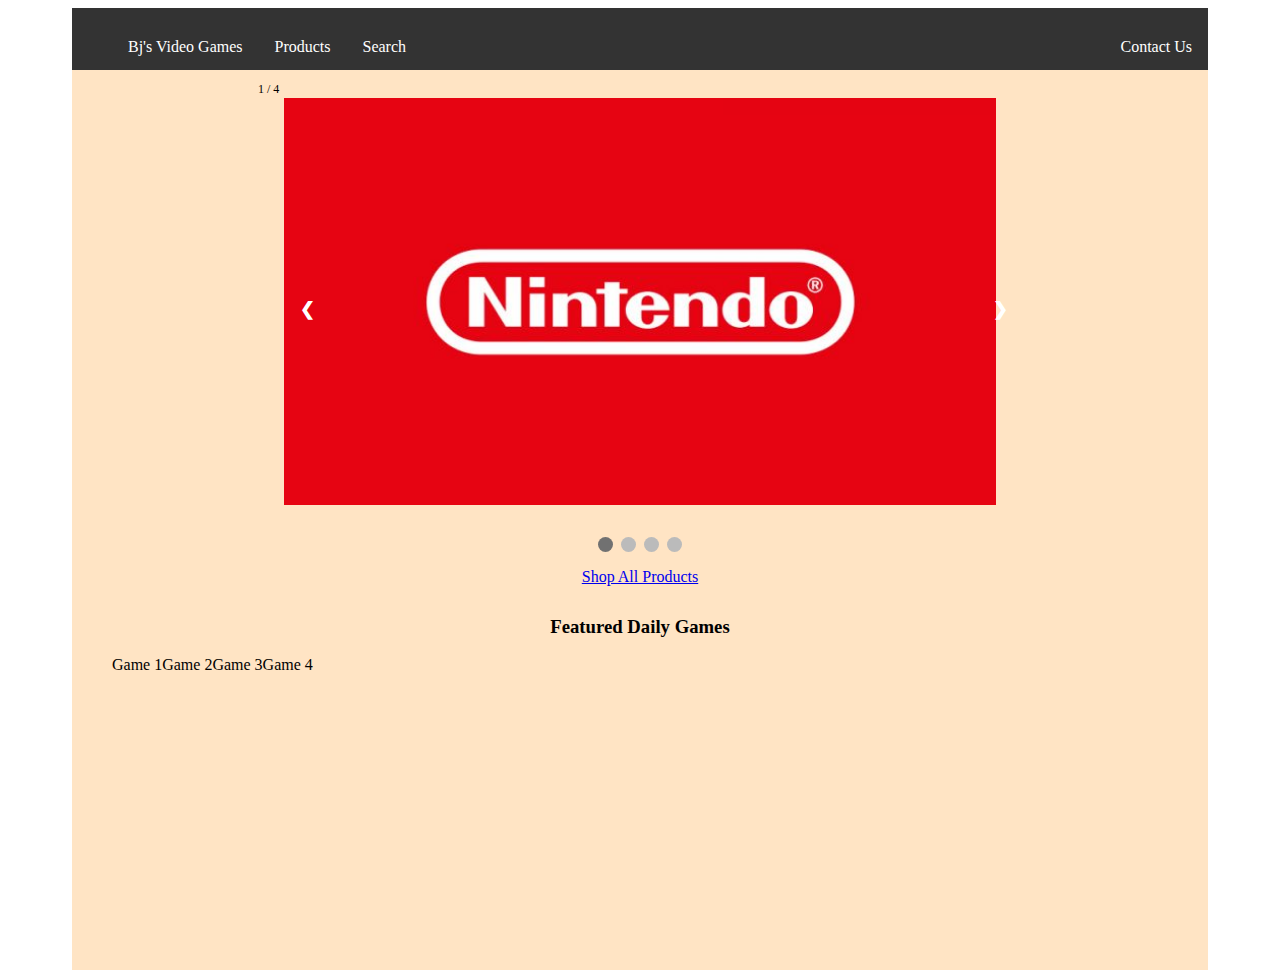
<file: webclient/index.html>
<!DOCTYPE html>
<html lang="en">
   
<head>
    <meta charset="UTF-8">
    <meta name="viewport" content="width=device-width, initial-scale=1.0">
    <title>Store Homepage</title>
    <link rel="stylesheet" href="styles.css">
   
</head>


<body>
   
    <div class="container">

    

    <nav class="topnav"> 
    <ul>
        <li style="float: left;"><a href="./index.html">Bj's Video Games</a></li>
        <li><a href="./products.html">Products</a></li>
        <li><a href="./search.html">Search</a></li>
        <li style="float: right;"><a href="./users.html">Contact Us</a></li>
    </ul>
    </nav>
        
        <div class="main">
      <!-- Slideshow container -->
<div class="slideshow-container">

    <!-- Full-width images with number and caption text -->
    <div class="mySlides fade">
      <div class="numbertext">1 / 4</div>
      <img src="nintendo.png" style="width:100%">
    
    </div>
  
    <div class="mySlides fade">
      <div class="numbertext">2 / 4</div>
      <img src="xbox.png" style="width:100%">
      
    </div>
  
    <div class="mySlides fade">
      <div class="numbertext">3 / 4</div>
      <img src="playstation.png" style="width:100%">
     
    </div>

    <div class="mySlides fade">
        <div class="numbertext">4 / 4</div>
        <img src="pc.png" style="width:100%">
        
      </div>
  
    <!-- Next and previous buttons -->
    <a class="prev" onclick="plusSlides(-1)">&#10094;</a>
    <a class="next" onclick="plusSlides(1)">&#10095;</a>
  </div>

  
  <!-- The dots/circles -->
  <div style="text-align:center">
    <span class="dot" onclick="currentSlide(1)"></span>
    <span class="dot" onclick="currentSlide(2)"></span>
    <span class="dot" onclick="currentSlide(3)"></span>
    <span class="dot" onclick="currentSlide(4)"></span>
  </div>
        <div id="allProductsb">
            <a href="products.html">Shop All Products</a>
        </div>

        <h3>Featured Daily Games</h3>
        <ul>
            <li>Game 1</li>
            <li>Game 2</li>
            <li>Game 3</li>
            <li>Game 4</li>
        </ul>
    </div>
</div>





<script src="slides.js"></script>
</body>
</html>
</file>
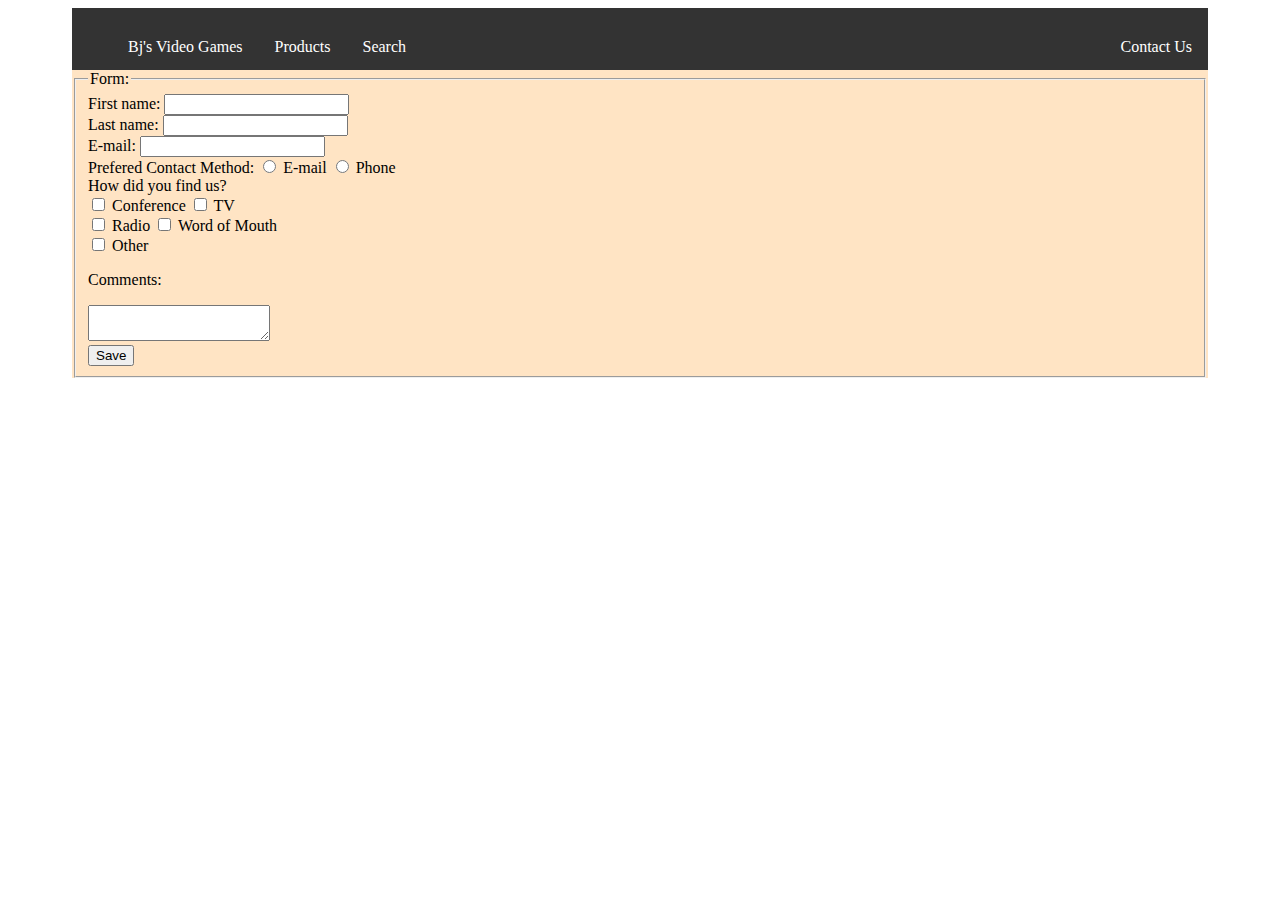
<file: webclient/contact.html>
<!DOCTYPE html>
<html lang="en">
<head>
    <meta charset="UTF-8">
    <meta name="viewport" content="width=device-width, initial-scale=1.0">
    <title>Contact Us</title>
    <link rel="stylesheet" href="styles.css">
</head>
<body>

    <div class=container> 
        <nav class="topnav"> 
            <ul>
                <li><a href="index.html">Bj's Video Games</a></li>
                <li><a href="products.html">Products</a></li>
                <li><a href="search.html">Search</a></li>
                <li style="float: right;"><a href="contact.html">Contact Us</a></li>
            </ul>
        </nav>
    <!-- <h1>Contact Us</h1> -->



    <form action="/action_page.php" method="get">
        <fieldset>
            <legend>Form:</legend>
            <label for="fname">First name:</label>
            <input type="text" id="fname" name="fname"><br>

            <label for="lname">Last name:</label>
            <input type="text" id="lname" name="lname"><br>

            <label for="email">E-mail:</label>
            <input type="email" id="email" name="email"><br>

            <label for="Prefcontact">Prefered Contact Method:</label>
            <input type="radio" id="emailR" name="Prefcontact" value="emailR">
            <label for="email">E-mail</label>
            <input type="radio" id="phoneR" name="Prefcontact" value="phoneR">
            <label for="female">Phone</label><br>

            <label for="hearUs">How did you find us?</label><br>
            <input type="checkbox" id="conferenceH" name="conferenceH" value="conference">
            <label for="conferenceH"> Conference</label>
            <input type="checkbox" id="tvH" name="tvH" value="tv">
            <label for="tvH"> TV</label><br>
            <input type="checkbox" id="radioH" name="radioH" value="radio">
            <label for="radioH"> Radio</label>
            <input type="checkbox" id="WordH" name="WordH" value="wordofmouth">
            <label for="WordH"> Word of Mouth</label><br>
            <input type="checkbox" id="otherH" name="otherH" value="other">
            <label for="otherH"> Other</label><br>

            <p class="textbox">Comments:</p>
            <textarea type="text" id="nameList" value="text..."></textarea><br>
            <input type="submit" value="Save">
        </fieldset>  
    </form>

    </div>
</body>
</html>
</file>
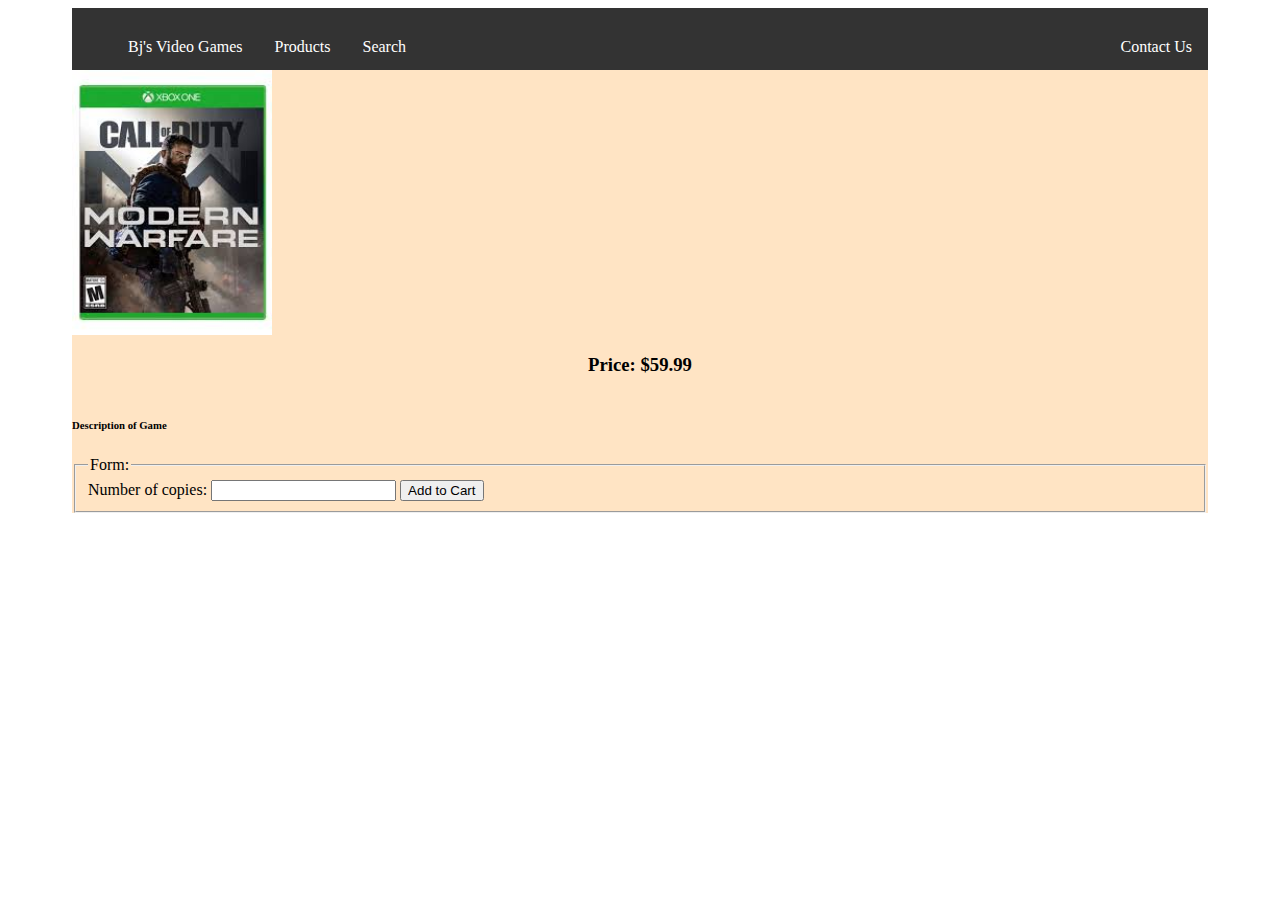
<file: webclient/productDetail.html>
<!DOCTYPE html>
<html lang="en">
<head>
    <meta charset="UTF-8">
    <meta name="viewport" content="width=device-width, initial-scale=1.0">
    <title>Product Detail</title>
    <link rel="stylesheet" href="styles.css">
</head>
<body>
<div class=container>  
    <nav class="topnav"> 
        <ul>
            <li><a href="index.html">Bj's Video Games</a></li>
            <li><a href="products.html">Products</a></li>
            <li><a href="search.html">Search</a></li>
            <li style="float: right;"><a href="users.html">Contact Us</a></li>
        </ul>
    </nav>
    <!-- <h1>Product Detail</h1> -->
    <img alt="Call Of Duty: Modern Warfare" src= "xcmw.jpeg"
    width=200" height="265">
    
    <h3>Price: $59.99</h3>
    <h6>Description of Game</h6>




    <form action="/action_page.php" method="get">
        <fieldset>
            <legend>Form:</legend>
            <label for="fnum">Number of copies:</label>
            <input type="integer" id="fnum" name="fnum">

            <input type="submit" value="Add to Cart">

        </fieldset>  
    </form>
</div>
</body>
</html>
</file>
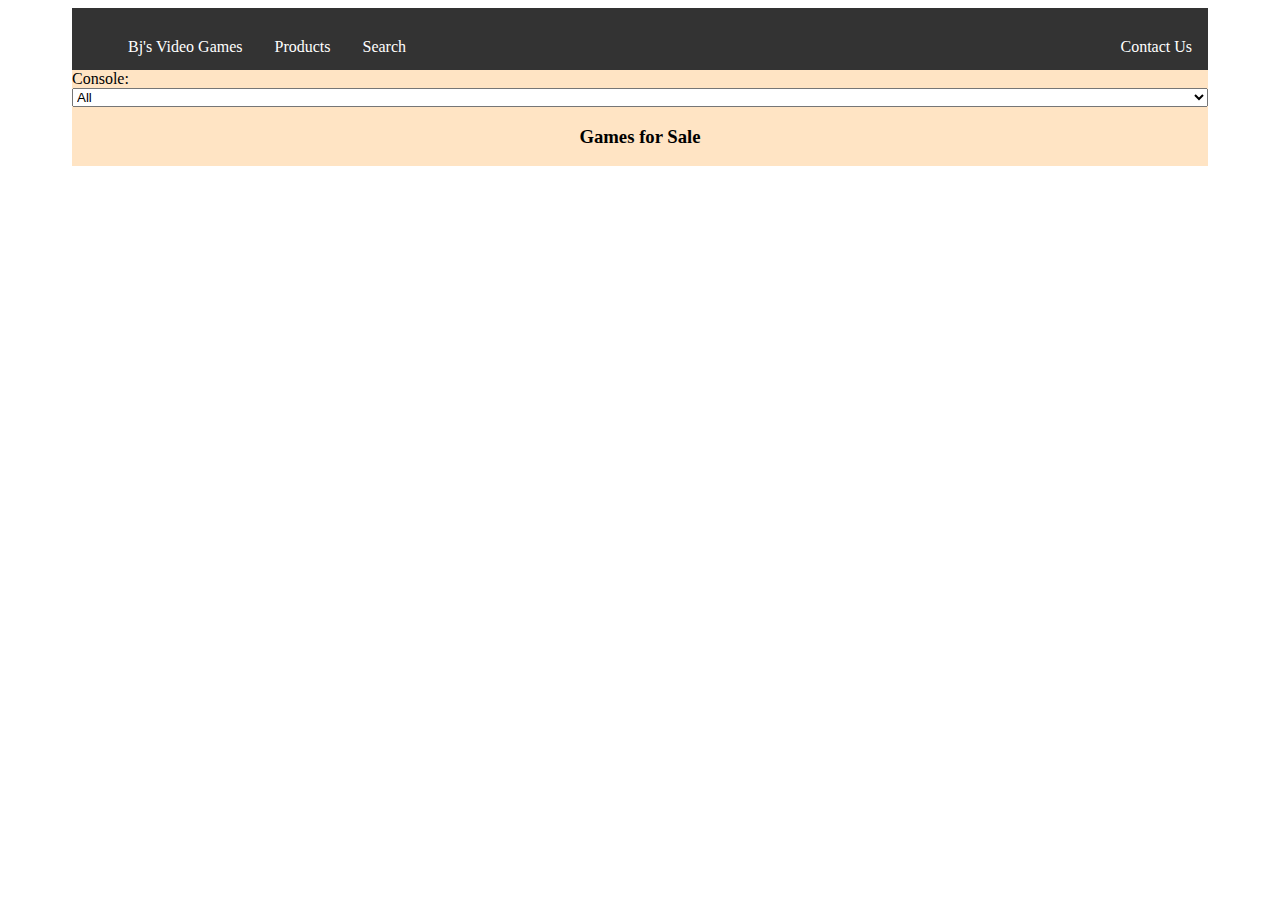
<file: webclient/products.html>
<!DOCTYPE html>
<html lang="en">
<head>
    <meta charset="UTF-8">
    <meta name="viewport" content="width=device-width, initial-scale=1.0">
    <title>Products</title>
    <link rel="stylesheet" href="styles.css">
</head>
<body onload="getData()">
    <div class=container>
      <nav class="topnav"> 
         <ul>
             <li><a href="index.html">Bj's Video Games</a></li>
             <li><a href="products.html">Products</a></li>
             <li><a href="search.html">Search</a></li>
             <li style="float: right;"><a href="users.html">Contact Us</a></li>
         </ul>
        </nav>
<!-- <h1>Products</h1> -->

<label for="filterGames">Console:</label>
            <select id="filterGames" name="filterGames" onchange="changeFunc();">
                <option value="All">All </option>
                <option value="Xbox One">Xbox One </option>
                <option value="PS4">PS4</option>
                <option value="Nintendo">Nintendo</option>
                <option value="PC">PC</option>
              </select>

<h3>Games for Sale</h3>
<div id="content">
    <!-- <div class="productcard">
        <a href="productDetail.html">
            <img alt="Call Of Duty: Modern Warfare" src= "xcmw.jpeg"
            width=200" height="265">
        </a>
        <p id=Pname>Call of Duty: Modern Warfare</p> <p id=Pprice>59.99</p>  <p id= Ptype>First Person Shooter</p>
    </div> -->
</div>
<script src="script.js"></script>
</body>
</html>
</file>
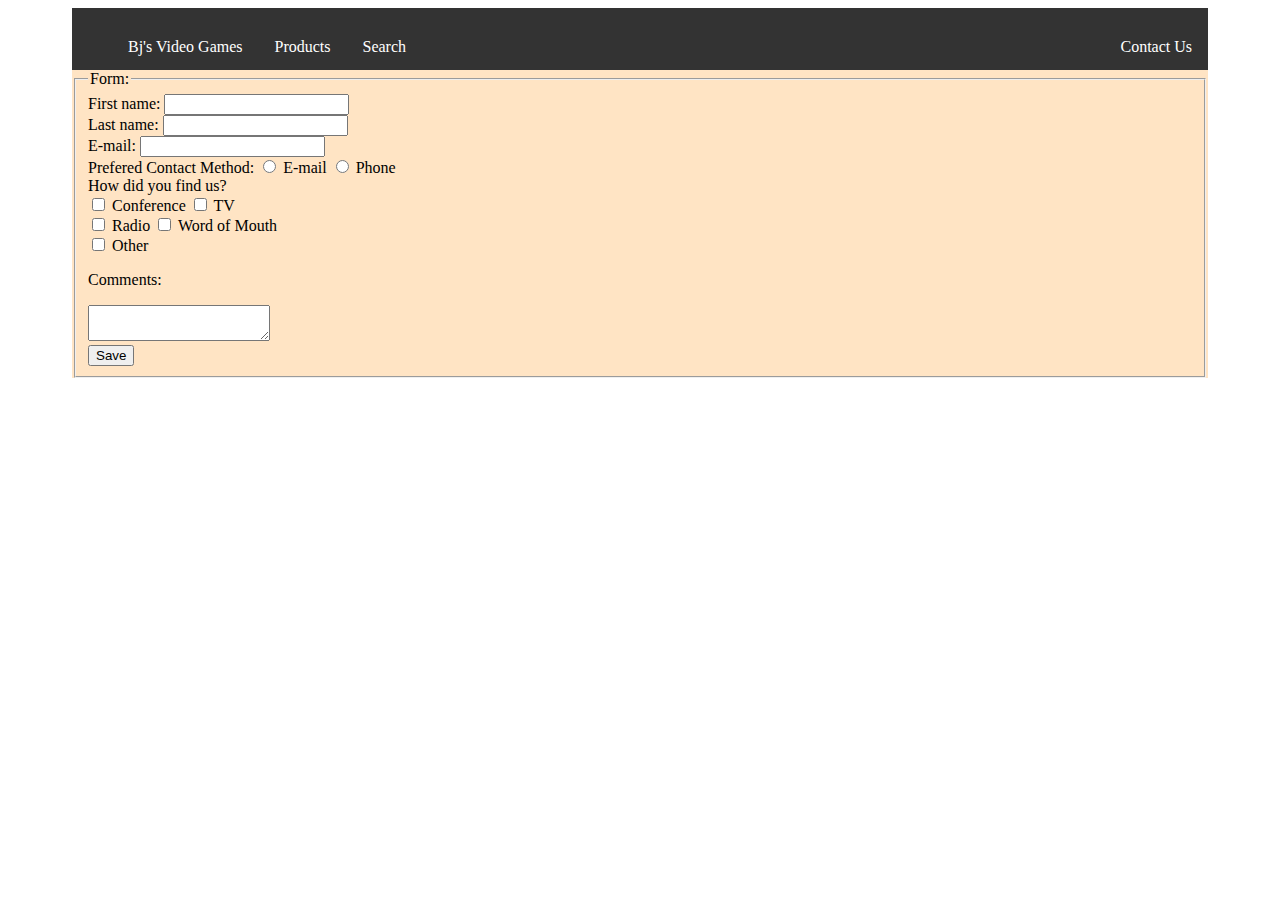
<file: webclient/users.html>
<!DOCTYPE html>
<html lang="en">
<head>
    <meta charset="UTF-8">
    <meta name="viewport" content="width=device-width, initial-scale=1.0">
    <title>Contact Us</title>
    <link rel="stylesheet" href="styles.css">
</head>
<body>

    <div class=container> 
        <nav class="topnav"> 
            <ul>
                <li><a href="index.html">Bj's Video Games</a></li>
                <li><a href="products.html">Products</a></li>
                <li><a href="search.html">Search</a></li>
                <li style="float: right;"><a href="users.html">Contact Us</a></li>
            </ul>
        </nav>
    <!-- <h1>Contact Us</h1> -->



    <form action="/action_page.php" method="get">
        <fieldset>
            <legend>Form:</legend>
            <label for="fname">First name:</label>
            <input type="text" id="fname" name="fname"><br>

            <label for="lname">Last name:</label>
            <input type="text" id="lname" name="lname"><br>

            <label for="email">E-mail:</label>
            <input type="email" id="email" name="email"><br>

            <label for="Prefcontact">Prefered Contact Method:</label>
            <input type="radio" id="emailR" name="Prefcontact" value="emailR">
            <label for="email">E-mail</label>
            <input type="radio" id="phoneR" name="Prefcontact" value="phoneR">
            <label for="female">Phone</label><br>

            <label for="hearUs">How did you find us?</label><br>
            <input class="chkbox" type="checkbox" id="conferenceH" name="conferenceH" value="conference">
            <label for="conferenceH"> Conference</label>
            <input class="chkbox" type="checkbox" id="tvH" name="tvH"  value="tv">
            <label for="tvH"> TV</label><br>
            <input class="chkbox" type="checkbox" id="radioH" name="radioH" value="radio">
            <label for="radioH"> Radio</label>
            <input class="chkbox" type="checkbox" id="WordH" name="WordH" value="wordofmouth">
            <label for="WordH"> Word of Mouth</label><br>
            <input class="chkbox" type="checkbox" id="otherH" name="otherH" value="other">
            <label for="otherH"> Other</label><br>

            <p class="textbox">Comments:</p>
            <textarea type="text" id="nameList" value="text..."></textarea><br>
            <input type="submit" value="Save" onclick="postUser();">
        </fieldset>  
    </form>

    </div>
    <script src="script.js"></script>
</body>
</html>
</file>
<file: webclient/styles.css>
.container{
    display: grid;
    align-self: center;
    align-content: center;
    margin-left: 5vw;
    margin-right: 5vw;
    height:100%;
    background-color: bisque;
}
.main{
  height: 100vh;
  
}
.slideshow-container{
    padding: 2.5%;
    width:60vw; 
    object-fit: cover;

}
#allProductsb{
    padding: 1%;
  text-align: center;
}
h1{
    background-color: black;
    color: white;
    margin-right:75%
    
}
h3{
    text-align: center;
}
ul{
    list-style-type: none;
}
.topnav {
    margin: 0;
    padding: 0;
    overflow: hidden;
    background-color: #333;
    /* position: fixed;
    top: 0;
    width: 100%; */
  }
  /* .main{
      margin-top: 62px;
  } */
  
  li {
    float: left;
  }
  
  li a {
    display: block;
    color: white;
    text-align: center;
    padding: 14px 16px;
    text-decoration: none;
  }
  

  li a:hover {
    background-color: #111;
  }

  .active {
    background-color: #4CAF50;
  }

@media (min-width: 800px){
    .slideshow-container{
        padding: 2.5%;
        width:60vw

    }
}










* {box-sizing:border-box}


.slideshow-container {
  max-width: 1000px;
  position: relative;
  margin: auto;
}

/* Hide the images by default */
.mySlides {
  display: none;
}

/* Next & previous buttons */
.prev, .next {
  cursor: pointer;
  position: absolute;
  top: 50%;
  width: auto;
  margin-top: -22px;
  padding: 16px;
  color: white;
  font-weight: bold;
  font-size: 18px;
  transition: 0.6s ease;
  border-radius: 0 3px 3px 0;
  user-select: none;
}

/* Position the "next button" to the right */
.next {
  right: 0;
  border-radius: 3px 0 0 3px;
}

/* On hover, add a black background color with a little bit see-through */
.prev:hover, .next:hover {
  background-color: rgba(0,0,0,0.8);
}

/* Caption text */
.text {
  color: #f2f2f2;
  font-size: 15px;
  padding: 8px 12px;
  position: absolute;
  bottom: 8px;
  width: 100%;
  text-align: center;
}

/* Number text (1/3 etc) */
.numbertext {
  color: black;
  font-size: 12px;
  
  position: absolute;
  top: 12px;
  left: 2px;
}

/* The dots/bullets/indicators */
.dot {
  cursor: pointer;
  height: 15px;
  width: 15px;
  margin: 0 2px;
  background-color: #bbb;
  border-radius: 50%;
  display: inline-block;
  transition: background-color 0.6s ease;
}

.active, .dot:hover {
  background-color: #717171;
}

/* Fading animation */
.fade {
  -webkit-animation-name: fade;
  -webkit-animation-duration: 1.5s;
  animation-name: fade;
  animation-duration: 1.5s;
}

@-webkit-keyframes fade {
  from {opacity: .4}
  to {opacity: 1}
}

@keyframes fade {
  from {opacity: .4}
  to {opacity: 1}
}
</file>
